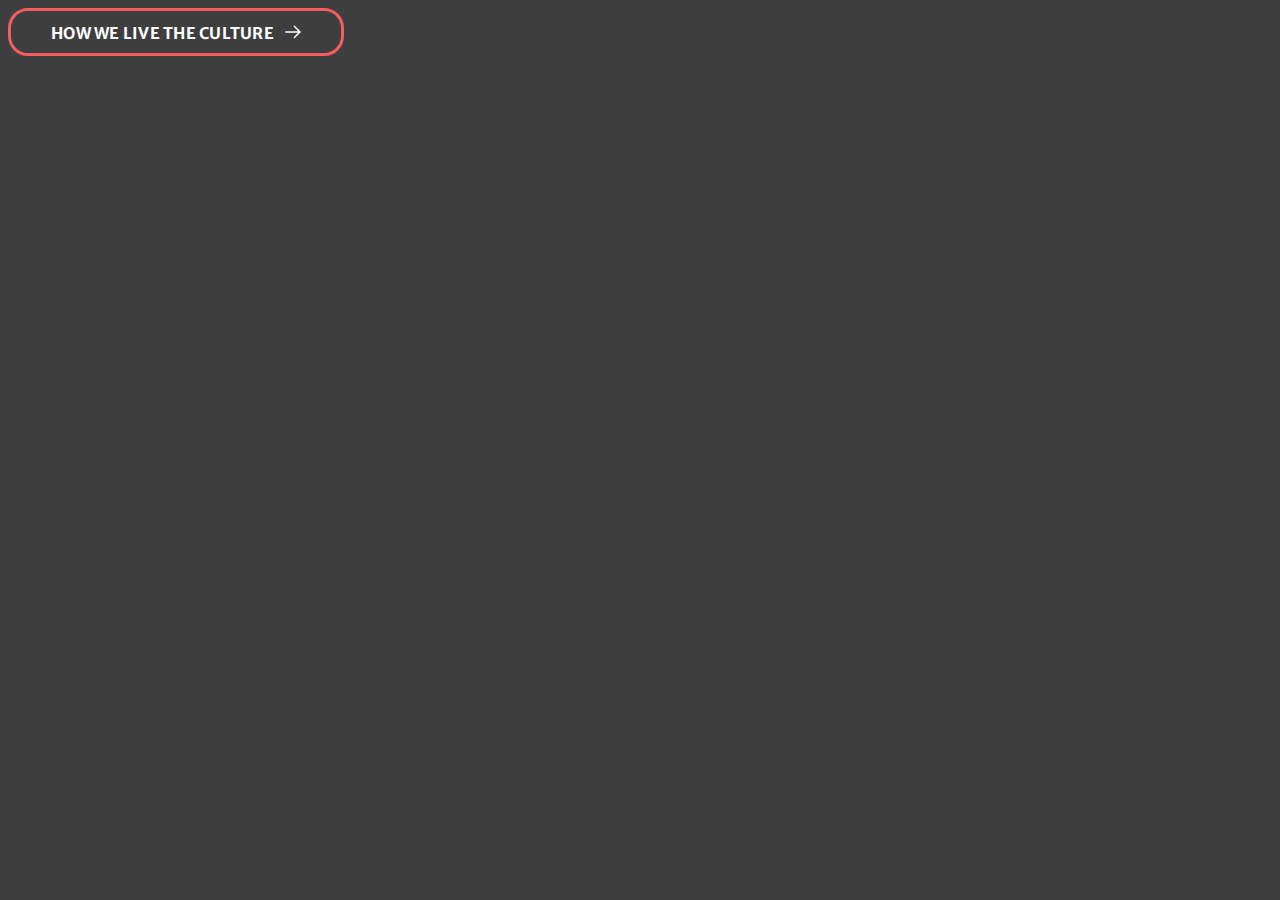
<file: Veebidisain/index.html>
<!DOCTYPE html>
<html>
	<head>
		<link rel="stylesheet" type="text/css" href="index.css">
	</head>
	<body>
		<button class ="nupp">
			<span class="nupp__frame">
				<span class="nupp__frame-inner">
					How we live the culture 
				</span>
			</span>
			<svg class="nupp__ikoon" xmlns="http://www.w3.org/2000/svg" viewBox="0 0 20 16">
				<path d="M12.31.27A.92.92,0,0,0,11,1.57L16.47,7H.92A.92.92,0,0,0,0,8,1,1,0,0,0,.92,9H16.47L11,14.35a.92.92,0,0,0,0,1.3.91.91,0,0,0,.65.27.92.92,0,0,0,.65-.27L20,8Z"/>
			  </svg>
		</button>
	</body>
</html>
</file>
<file: Veebidisain/index.css>
@import url('https://fonts.googleapis.com/css?family=Merriweather+Sans:400,700');

body {
    background-color: #3e3e3e;
    -webkit-font-smoothing: antialiased;
}
.nupp {
    font-family: 'Merriweather Sans', sans-serif;
    font-size: 16px;
    font-weight: 700;  
    border: 3px solid #f45e5f;
    border-radius: 20px;
    color: #fff;
    text-transform: uppercase;
    background: transparent;
    padding: 10px 40px;
    letter-spacing: .25px;
    line-height: 20px;
    -webkit-transition: all 600ms cubic-bezier(0.165, 0.84, 0.44, 1);
    transition:         all 600ms cubic-bezier(0.165, 0.84, 0.44, 1);
    position: relative;
    overflow: hidden;
}

.nupp::before {
    content: '';
    position: absolute;
    z-index: -1;
    top: 0;
    left: 0;
    right: 0;
    height: 0;
    background: #f45e5f;
    display: block;
    transition: height 300ms ease-out;
}

.nupp:hover:before {
    height: 100%;
}

.nupp__frame {
    display: inline-block;
    overflow: hidden;   
    position: relative;
    vertical-align: middle;
}

.nupp__frame-inner {
    display: inline-block;
}

.nupp:hover .nupp__frame-inner {
    transform: translateY(0);
    animation: textMove 300ms forwards; 
}

.nupp__ikoon {
    display: inline-block;
    width: 16px;
    height: 16px;
    fill: #fff;
    margin-left: 8px;
    vertical-align: middle;
    top: -1px;
    position: relative;
}

@keyframes textMove {
    0% {
        transform: translateY(0); 
    }
    50% {
        transform: translateY(100%);
        opacity: 1;
    }
    51% {
        transform: translateY(100%);
        opacity: 0;
        color: #fff;
    }
    52% {
        transform: translateY(-100%);
        color: #000;
    }
    53% {
        opacity: 1;
    }

    100% {
        transform: translateY(0);
        color: #000;
    }
}
</file>
